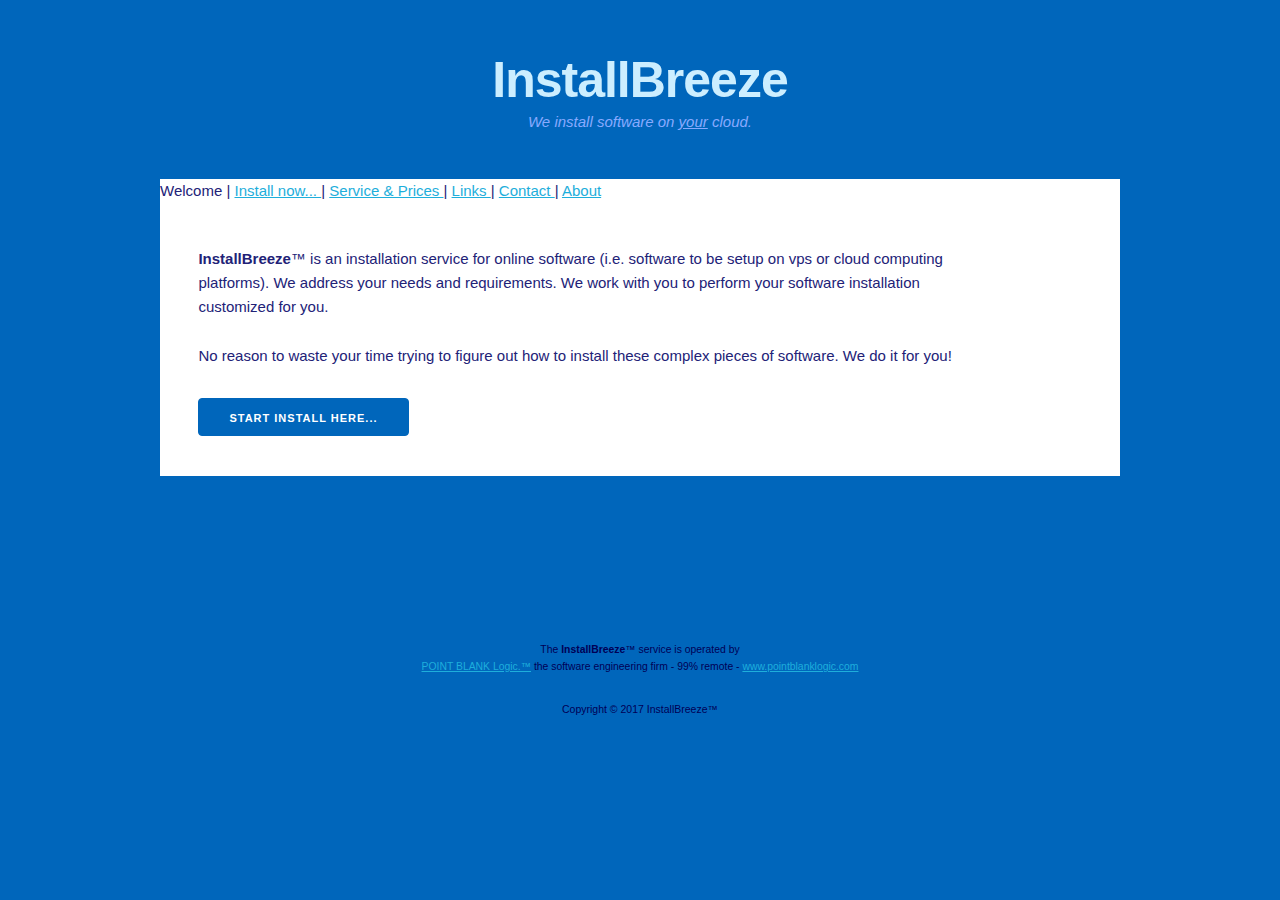
<file: docs/index.html>
<!DOCTYPE html>
<html lang="en">
<head>

  <!-- Basic Page Needs
  –––––––––––––––––––––––––––––––––––––––––––––––––– -->
  <meta charset="utf-8">
  <title>InstallBreeze</title>
  <meta name="description" content="">
  <meta name="author" content="">

  <!-- Mobile Specific Metas
  –––––––––––––––––––––––––––––––––––––––––––––––––– -->
  <meta name="viewport" content="width=device-width, initial-scale=1">

  <!-- CSS
  –––––––––––––––––––––––––––––––––––––––––––––––––– -->
  <link rel="stylesheet" href="css/normalize.css">
  <link rel="stylesheet" href="css/skeleton.css">

</head>


<body>

  <!-- Primary Page Layout
  –––––––––––––––––––––––––––––––––––––––––––––––––– -->
<div class="container">

<div class="row">
  <h1 id="logo">
  InstallBreeze
  </h1>
</div> <!-- end of div row -->

<div id="slogan">
  <p>
  We install software on <u>your</u> cloud.
  </p>
</div> <!-- end of div slogan -->


<div class="row">
  <div class="row" id="navbar">
        Welcome  |
        <a href="install.html" class="nav"> Install now... </a>  |
        <a href="service.html" class="nav"> Service & Prices </a>  |
        <a href="about.html#links" class="nav"> Links </a> |
        <a href="contact.html" class="nav"> Contact </a> |
        <a href="about.html" class="nav"> About </a>
  </div>

  <!-- Service
  –––––––––––––––––––––––––––––––––––––––––––––––––– -->
  <div class="ten columns">
    <h3 id="Service"></h3>

    <br>
    <p>
    <strong>InstallBreeze</strong>&trade; is an installation service for online
    software (i.e. software to be setup on vps or cloud computing platforms).
    We address your needs and requirements. We work with you to perform your
    software installation customized for you.
    </p>
    <p>
    No reason to waste your time trying to figure out how to install these complex
    pieces of software. We do it for you!
    </p>

  </div> <!-- end of div six columns -->

  <form class="offset-by-half column" action="install.html">
    <div class="twelve columns">
      <label></label>
      <input class="button-primary" value="Start install here..." type="submit">
    </div>
  </form>

</div> <!-- end of div row -->


<div class="row" id="bottom">

  <div class="twelve columns">
    <div class="operator">

<br><br><br><br><br><br><br><br><br><br>
      <p>
      The <strong>InstallBreeze</strong>&trade; service is operated by<br>
      <a href="http://www.pointblanklogic.com">POINT BLANK Logic.&trade;</a>
      the software engineering firm - 99% remote -
      <a href="http://www.pointblanklogic.com">www.pointblanklogic.com</a>
      </p>
    </div> <!-- end of bottom -->
  </div> <!-- end of div four columns -->
</div> <!-- end of div row id bottom -->


</div>
<!-- end of div container
  –––––––––––––––––––––––––––––––––––––––––––––––––– -->


<div class="copyright">
Copyright &copy; 2017 InstallBreeze&trade;
</div>


<!-- End Document
  –––––––––––––––––––––––––––––––––––––––––––––––––– -->
</body>
</html>
</file>
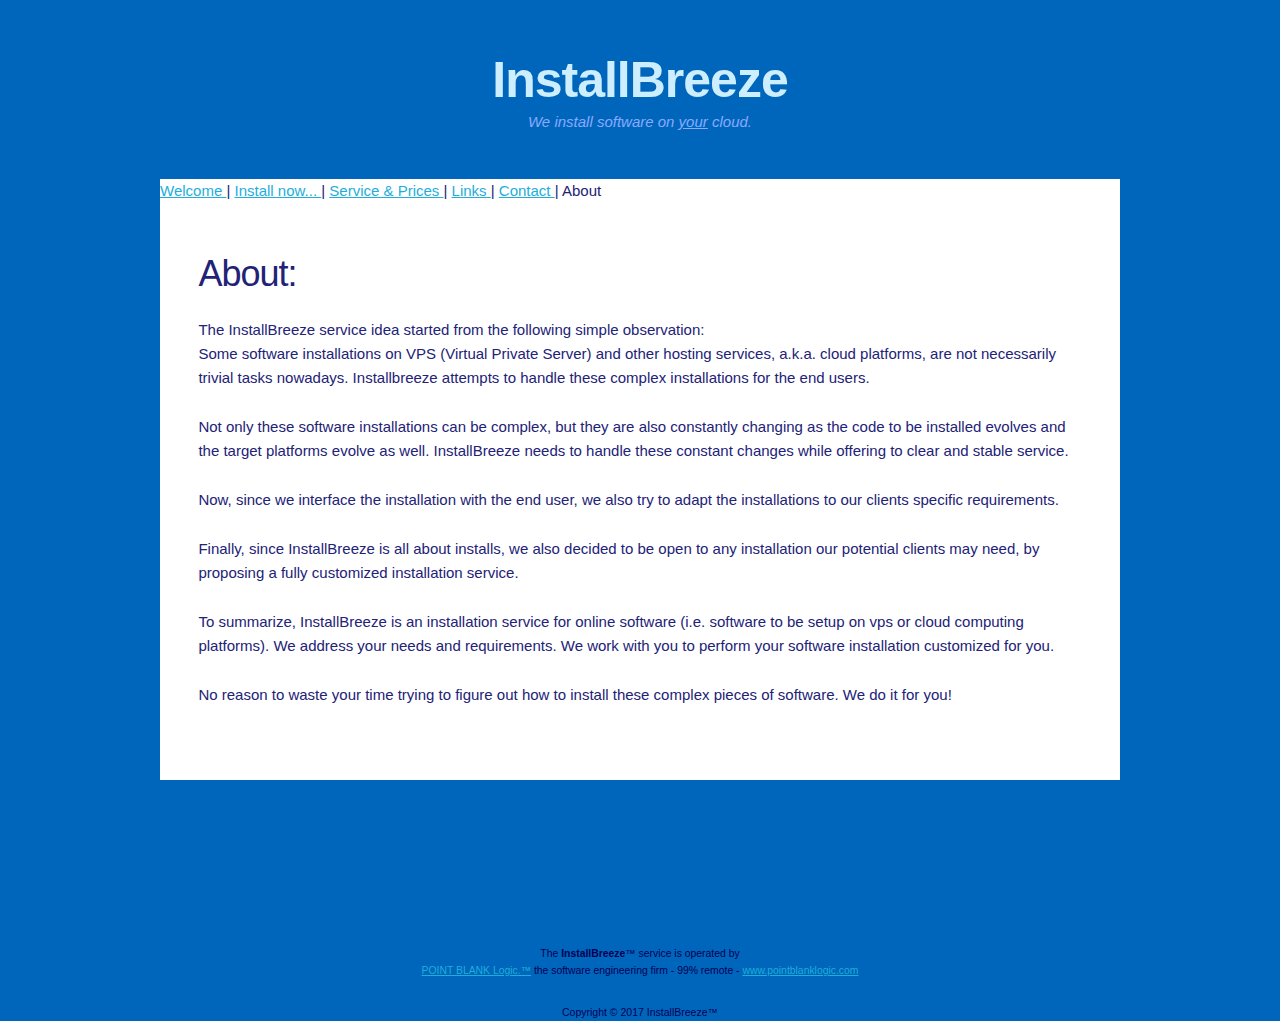
<file: docs/about.html>
<!DOCTYPE html>
<html lang="en">
<head>
  <!-- Basic Page Needs
  –––––––––––––––––––––––––––––––––––––––––––––––––– -->
  <meta charset="utf-8">
  <title>InstallBreeze</title>
  <meta name="description" content="">
  <meta name="author" content="">

  <!-- Mobile Specific Metas
  –––––––––––––––––––––––––––––––––––––––––––––––––– -->
  <meta name="viewport" content="width=device-width, initial-scale=1">

  <!-- CSS
  –––––––––––––––––––––––––––––––––––––––––––––––––– -->
  <link rel="stylesheet" href="css/normalize.css">
  <link rel="stylesheet" href="css/skeleton.css">
</head>


<body>
  <!-- Primary Page Layout
  –––––––––––––––––––––––––––––––––––––––––––––––––– -->
<div class="container">

<div class="row">
  <h1 id="logo">
  InstallBreeze
  </h1>
</div> <!-- end of div row -->

<div id="slogan">
  <p>
  We install software on <u>your</u> cloud.
  </p>
</div> <!-- end of div slogan -->


<div class="row" id="navbar">
        <a href="index.html" class="nav"> Welcome </a>  |
        <a href="install.html" class="nav"> Install now... </a>  |
        <a href="service.html" class="nav"> Service & Prices </a>  |
        <a href="links.html" class="nav"> Links </a> |
        <a href="contact.html" class="nav"> Contact </a> |
        About
</div>


<div class="row">
<!-- About
  –––––––––––––––––––––––––––––––––––––––––––––––––– -->
<div class="eleven columns">
<a name="about"></a>
<br><br>
<h3 id="About">About:</h3>
<p>
The InstallBreeze service idea started from the following simple observation:<br>
Some software installations on VPS (Virtual Private Server) and other hosting services,
a.k.a. cloud platforms, are not necessarily trivial tasks nowadays. Installbreeze
attempts to handle these complex installations for the end users.
</p>
<p>
Not only these software installations can be complex, but they are also constantly
changing as the code to be installed evolves and the target platforms evolve as well.
InstallBreeze needs to handle these constant changes while offering to clear and stable
service.
</p>
<p>
Now, since we interface the installation with the end user, we also try to adapt
the installations to our clients specific requirements.
</p>
<p>
Finally, since InstallBreeze is all about installs, we also decided to be
open to any installation our potential clients may need, by proposing a fully
customized installation service.
</p>
<p>
To summarize, InstallBreeze is an installation service for online
software (i.e. software to be setup on vps or cloud computing platforms).
We address your needs and requirements. We work with you to perform your
software installation customized for you.
</p>
<p>
No reason to waste your time trying to figure out how to install these complex
pieces of software. We do it for you!
</p>
<br><br>

</div> <!-- end of div four columns -->
</div> <!-- end of div row id bottom -->



<div class="row" id="bottom">
  <div class="twelve columns">
    <div class="operator">

<br><br><br><br><br><br><br><br><br><br>
      <p>
      The <strong>InstallBreeze</strong>&trade; service is operated by<br>
      <a href="http://www.pointblanklogic.com">POINT BLANK Logic.&trade;</a>
      the software engineering firm - 99% remote -
      <a href="http://www.pointblanklogic.com">www.pointblanklogic.com</a>
      </p>
    </div> <!-- end of bottom -->
  </div> <!-- end of div four columns -->
</div> <!-- end of div row id bottom -->



</div>
<!-- end of div container
  –––––––––––––––––––––––––––––––––––––––––––––––––– -->


<div class="copyright">
Copyright &copy; 2017 InstallBreeze&trade;
</div>


<!-- End Document
  –––––––––––––––––––––––––––––––––––––––––––––––––– -->
</body>
</html>
</file>
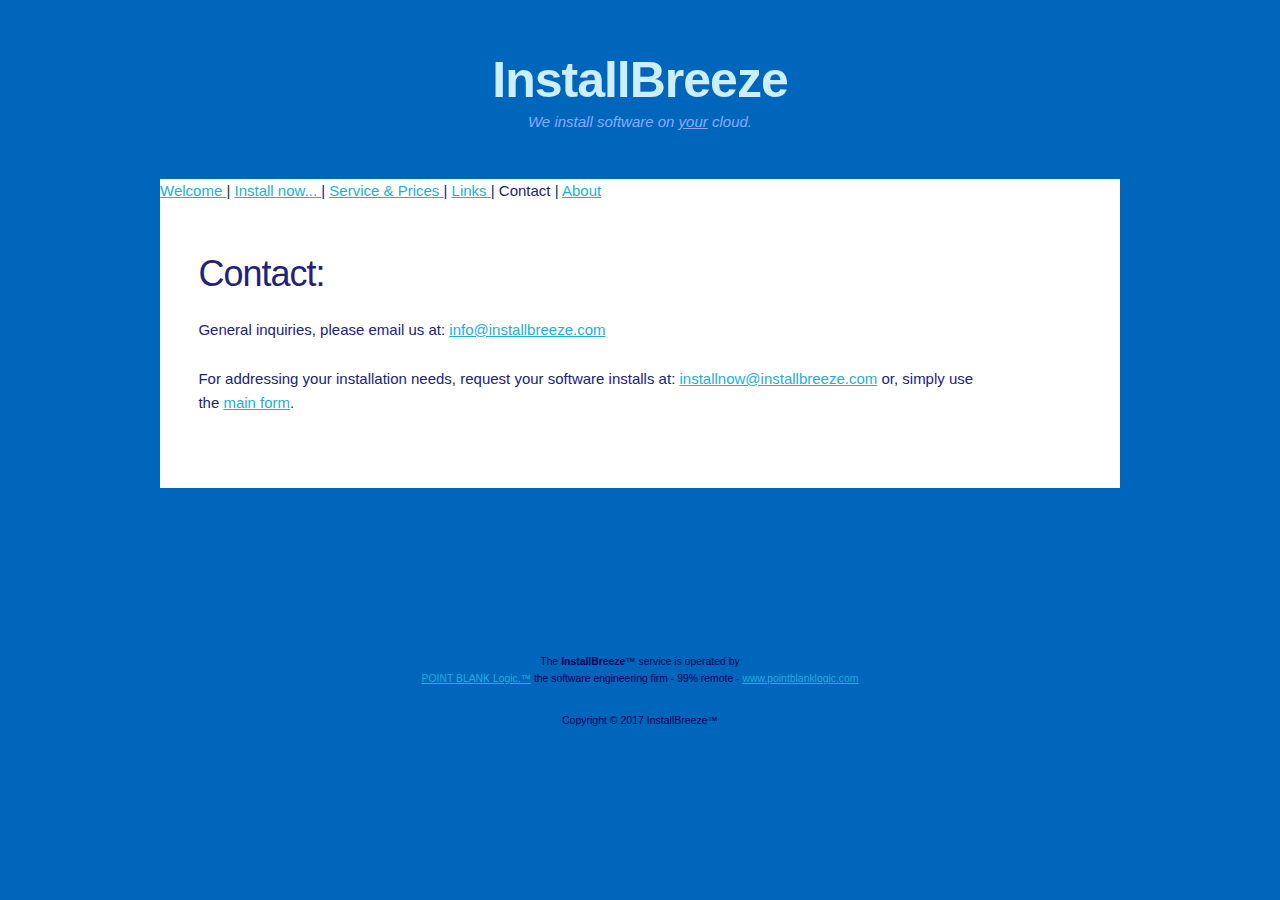
<file: docs/contact.html>
<!DOCTYPE html>
<html lang="en">
<head>

  <!-- Basic Page Needs
  –––––––––––––––––––––––––––––––––––––––––––––––––– -->
  <meta charset="utf-8">
  <title>InstallBreeze</title>
  <meta name="description" content="">
  <meta name="author" content="">

  <!-- Mobile Specific Metas
  –––––––––––––––––––––––––––––––––––––––––––––––––– -->
  <meta name="viewport" content="width=device-width, initial-scale=1">

  <!-- CSS
  –––––––––––––––––––––––––––––––––––––––––––––––––– -->
  <link rel="stylesheet" href="css/normalize.css">
  <link rel="stylesheet" href="css/skeleton.css">


</head>


<body>

  <!-- Primary Page Layout
  –––––––––––––––––––––––––––––––––––––––––––––––––– -->
<div class="container">

<div class="row">
  <h1 id="logo">
  InstallBreeze
  </h1>
</div> <!-- end of div row -->

<div id="slogan">
  <p>
  We install software on <u>your</u> cloud.
  </p>
</div> <!-- end of div slogan -->



<div class="row" id="navbar">
        <a href="index.html" class="nav"> Welcome </a>  |
        <a href="install.html" class="nav"> Install now... </a>  |
        <a href="service.html" class="nav"> Service & Prices </a>  |
        <a href="links.html" class="nav"> Links </a> |
        Contact   |
        <a href="about.html" class="nav"> About </a>
</div>



<div class="row">
<!-- Contact
  –––––––––––––––––––––––––––––––––––––––––––––––––– -->

  <div class="ten columns">
  <a name="contact"></a>
  <br><br>
  <h3 id="contact">Contact:</h3>


  <p>
  General inquiries, please email us at:
  <a href="mailto:info@installbreeze.com">info@installbreeze.com</a>
  </p>
  <p>
  For addressing your installation needs, request your software installs at:
  <a href="mailto:installnow@installbreeze.com">installnow@installbreeze.com</a>
  or, simply use the <a href="install.html">main form</a>.
  </p>
<br><br>
  </div> <!-- end of div ten columns -->
</div> <!-- end of div row -->



<div class="row" id="bottom">
  <div class="twelve columns">
    <div class="operator">

<br><br><br><br><br><br><br><br><br><br>
      <p>
      The <strong>InstallBreeze</strong>&trade; service is operated by<br>
      <a href="http://www.pointblanklogic.com">POINT BLANK Logic.&trade;</a>
      the software engineering firm - 99% remote -
      <a href="http://www.pointblanklogic.com">www.pointblanklogic.com</a>
      </p>
    </div> <!-- end of bottom -->
  </div> <!-- end of div four columns -->
</div> <!-- end of div row id bottom -->



</div>
<!-- end of div container
  –––––––––––––––––––––––––––––––––––––––––––––––––– -->


<div class="copyright">
Copyright &copy; 2017 InstallBreeze&trade;
</div>



<!-- End Document
  –––––––––––––––––––––––––––––––––––––––––––––––––– -->
</body>
</html>
</file>
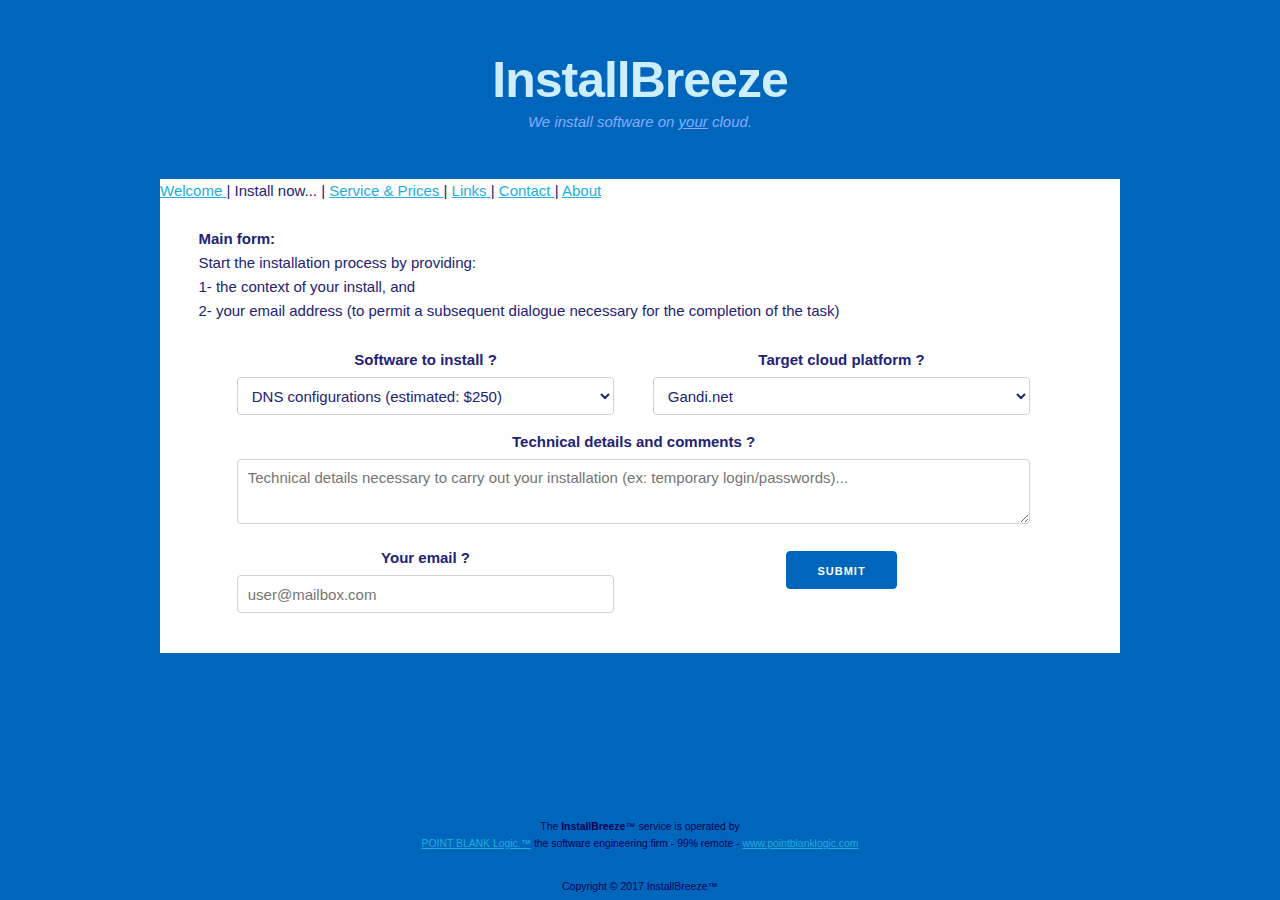
<file: docs/install.html>
<!DOCTYPE html>
<html lang="en">
<head>

  <!-- Basic Page Needs
  –––––––––––––––––––––––––––––––––––––––––––––––––– -->
  <meta charset="utf-8">
  <title>InstallBreeze</title>
  <meta name="description" content="">
  <meta name="author" content="">

  <!-- Mobile Specific Metas
  –––––––––––––––––––––––––––––––––––––––––––––––––– -->
  <meta name="viewport" content="width=device-width, initial-scale=1">

  <!-- CSS
  –––––––––––––––––––––––––––––––––––––––––––––––––– -->
  <link rel="stylesheet" href="css/normalize.css">
  <link rel="stylesheet" href="css/skeleton.css">

</head>


<body>

  <!-- Primary Page Layout
  –––––––––––––––––––––––––––––––––––––––––––––––––– -->
<div class="container">

<div class="row">
<h1 id="logo">
InstallBreeze
</h1>
</div> <!-- end of div row -->
<div id="slogan">
<p>
We install software on <u>your</u> cloud.
</p>
</div> <!-- end of div slogan -->


<div class="row" id="navbar">
        <a href="index.html" class="nav"> Welcome </a>  |
        Install now...   |
        <a href="service.html" class="nav"> Service & Prices </a>  |
        <a href="links.html" class="nav"> Links </a> |
        <a href="contact.html" class="nav"> Contact </a> |
        <a href="about.html" class="nav"> About </a>
</div>


<div class="ten columns">
<br>
<p><b>Main form:</b><br>
  Start the installation process by providing:<br>
  1- the context of your install, and<br>
  2- your email address (to permit a subsequent dialogue
  necessary for the completion of the task)
</p>
</div> <!-- end of div six columns -->


<!-- The above form looks like this -->
<div class="row" id="main_form">
  <form class="offset-by-half column" action="https://formspree.io/installnow@installbreeze.com" method="POST">
    <div class="five columns">
      <label for="exampleRecipientInput"> Software to install ?</label>
      <select name="software" class="u-full-width" id="exampleRecipientInput">
        <option value="prestashop">DNS configurations  (estimated: $250)</option>
        <option value="wordpress">Wordpress installation (estimated: $350)</option>
        <option value="prestashop">Prestashop installation (estimated: $350)</option>
        <option value="other">other/custom install: Request an estimate...</option>
      </select>
    </div>
    <div class="five columns">
      <label for="exampleRecipientInput"> Target cloud platform ?</label>
      <select name="target_platform" class="u-full-width" id="exampleRecipientInput">
        <option value="wordpress">Gandi.net</option>
        <option value="prestashop">Dreamhost.com</option>
        <option value="prestashop">Heroku.com</option>
        <option value="other">other...</option>
      </select>
    </div>
    <div class="ten columns">
      <label for="exampleMessage">Technical details and comments ?</label>
      <textarea name="details" class="u-full-width" placeholder="Technical details necessary to carry out your installation (ex: temporary login/passwords)..." id="exampleMessage"></textarea>
    </div>
    <div class="five columns">
      <label for="exampleEmailInput">Your email ?</label>
      <input required name="email" class="u-full-width" placeholder="user@mailbox.com" id="exampleEmailInput" type="email">
    </div>
    <div class="five columns">
      <label> </label>
      <input class="button-primary" value="Submit" type="submit">
    </div>
  </form>
</div>


<div class="row" id="bottom">
  <div class="twelve columns">
    <div class="operator">

<br><br><br><br><br><br><br><br><br><br>
      <p>
      The <strong>InstallBreeze</strong>&trade; service is operated by<br>
      <a href="http://www.pointblanklogic.com">POINT BLANK Logic.&trade;</a>
      the software engineering firm - 99% remote -
      <a href="http://www.pointblanklogic.com">www.pointblanklogic.com</a>
      </p>
    </div> <!-- end of bottom -->
  </div> <!-- end of div four columns -->
</div> <!-- end of div row id bottom -->



</div>
<!-- end of div container
  –––––––––––––––––––––––––––––––––––––––––––––––––– -->



<div class="copyright">
Copyright &copy; 2017 InstallBreeze&trade;
</div>


<!-- End Document
  –––––––––––––––––––––––––––––––––––––––––––––––––– -->
</body>
</html>
</file>
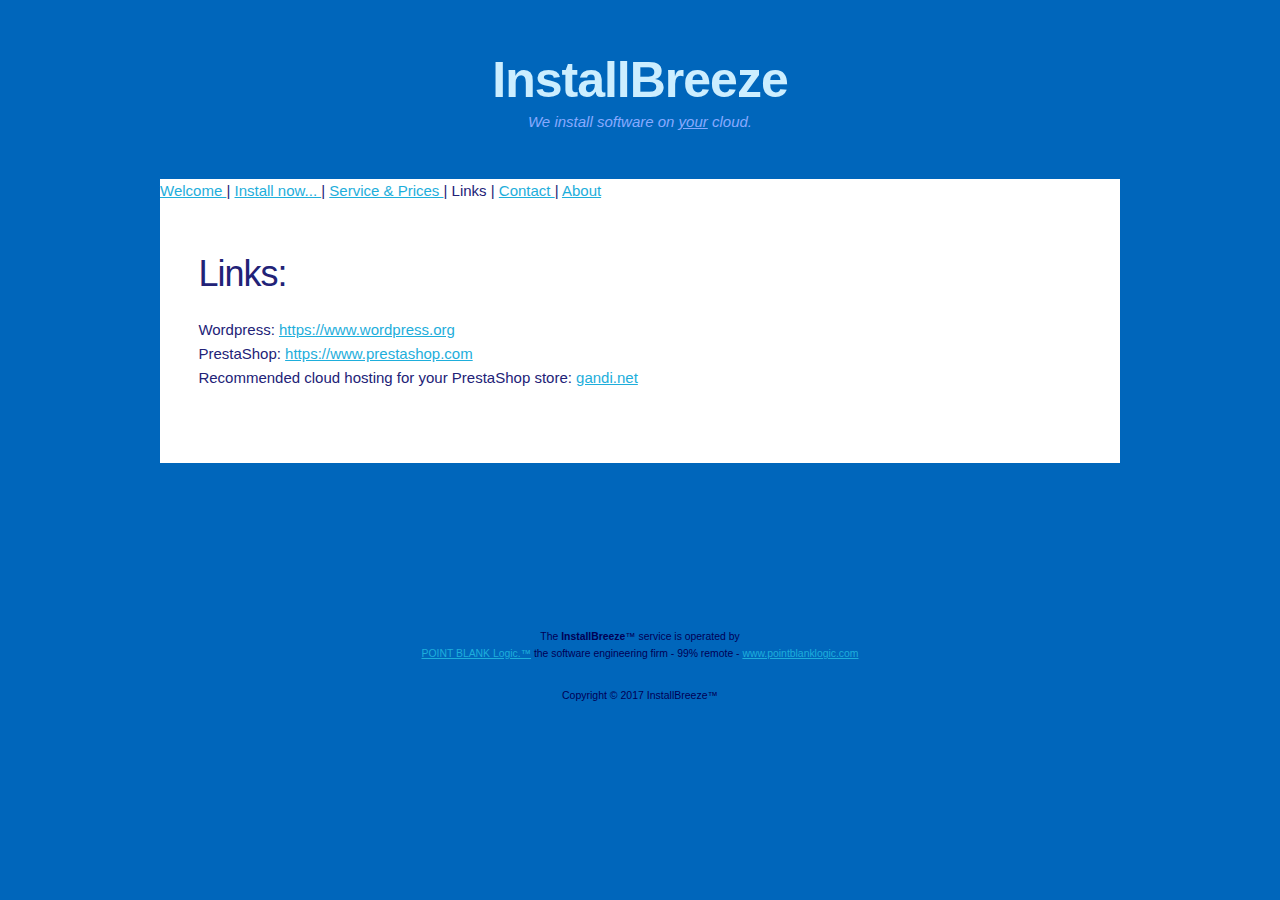
<file: docs/links.html>
<!DOCTYPE html>
<html lang="en">
<head>

  <!-- Basic Page Needs
  –––––––––––––––––––––––––––––––––––––––––––––––––– -->
  <meta charset="utf-8">
  <title>InstallBreeze</title>
  <meta name="description" content="">
  <meta name="author" content="">

  <!-- Mobile Specific Metas
  –––––––––––––––––––––––––––––––––––––––––––––––––– -->
  <meta name="viewport" content="width=device-width, initial-scale=1">

  <!-- CSS
  –––––––––––––––––––––––––––––––––––––––––––––––––– -->
  <link rel="stylesheet" href="css/normalize.css">
  <link rel="stylesheet" href="css/skeleton.css">


</head>


<body>

  <!-- Primary Page Layout
  –––––––––––––––––––––––––––––––––––––––––––––––––– -->
<div class="container">

<div class="row">
  <h1 id="logo">
  InstallBreeze
  </h1>
</div> <!-- end of div row -->

<div id="slogan">
  <p>
  We install software on <u>your</u> cloud.
  </p>
</div> <!-- end of div slogan -->



<div class="row">


  <div class="row" id="navbar">
        <a href="index.html" class="nav"> Welcome </a>  |
        <a href="install.html" class="nav"> Install now... </a>  |
        <a href="service.html" class="nav"> Service & Prices </a>  |
        Links  |
        <a href="contact.html" class="nav"> Contact </a> |
        <a href="about.html" class="nav"> About </a>
  </div>




  <div class="row">
  <!-- Links
  –––––––––––––––––––––––––––––––––––––––––––––––––– -->

    <div class="ten columns">
      <a name="links"></a>

      <br><br>
      <h3 id="links">Links:</h3>

<p>
Wordpress: <a href="https://www.wordpress.org">https://www.wordpress.org</a><br>
PrestaShop: <a href="https://www.prestashop.com">https://www.prestashop.com</a><br>
Recommended cloud hosting for your PrestaShop store: <a href="https://www.gandi.net/hosting/simple?language=php&db=mysql">gandi.net</a>
</p>
<br><br>
    </div> <!-- end of div ten columns -->
  </div> <!-- end of div row -->
</div>



<div class="row" id="bottom">

  <div class="twelve columns">
    <div class="operator">

<br><br><br><br><br><br><br><br><br><br>
      <p>
      The <strong>InstallBreeze</strong>&trade; service is operated by<br>
      <a href="http://www.pointblanklogic.com">POINT BLANK Logic.&trade;</a>
      the software engineering firm - 99% remote -
      <a href="http://www.pointblanklogic.com">www.pointblanklogic.com</a>
      </p>
    </div> <!-- end of bottom -->
  </div> <!-- end of div four columns -->
</div> <!-- end of div row id bottom -->


</div>
<!-- end of div container
  –––––––––––––––––––––––––––––––––––––––––––––––––– -->



<div class="copyright">
Copyright &copy; 2017 InstallBreeze&trade;
</div>



<!-- End Document
  –––––––––––––––––––––––––––––––––––––––––––––––––– -->
</body>
</html>
</file>
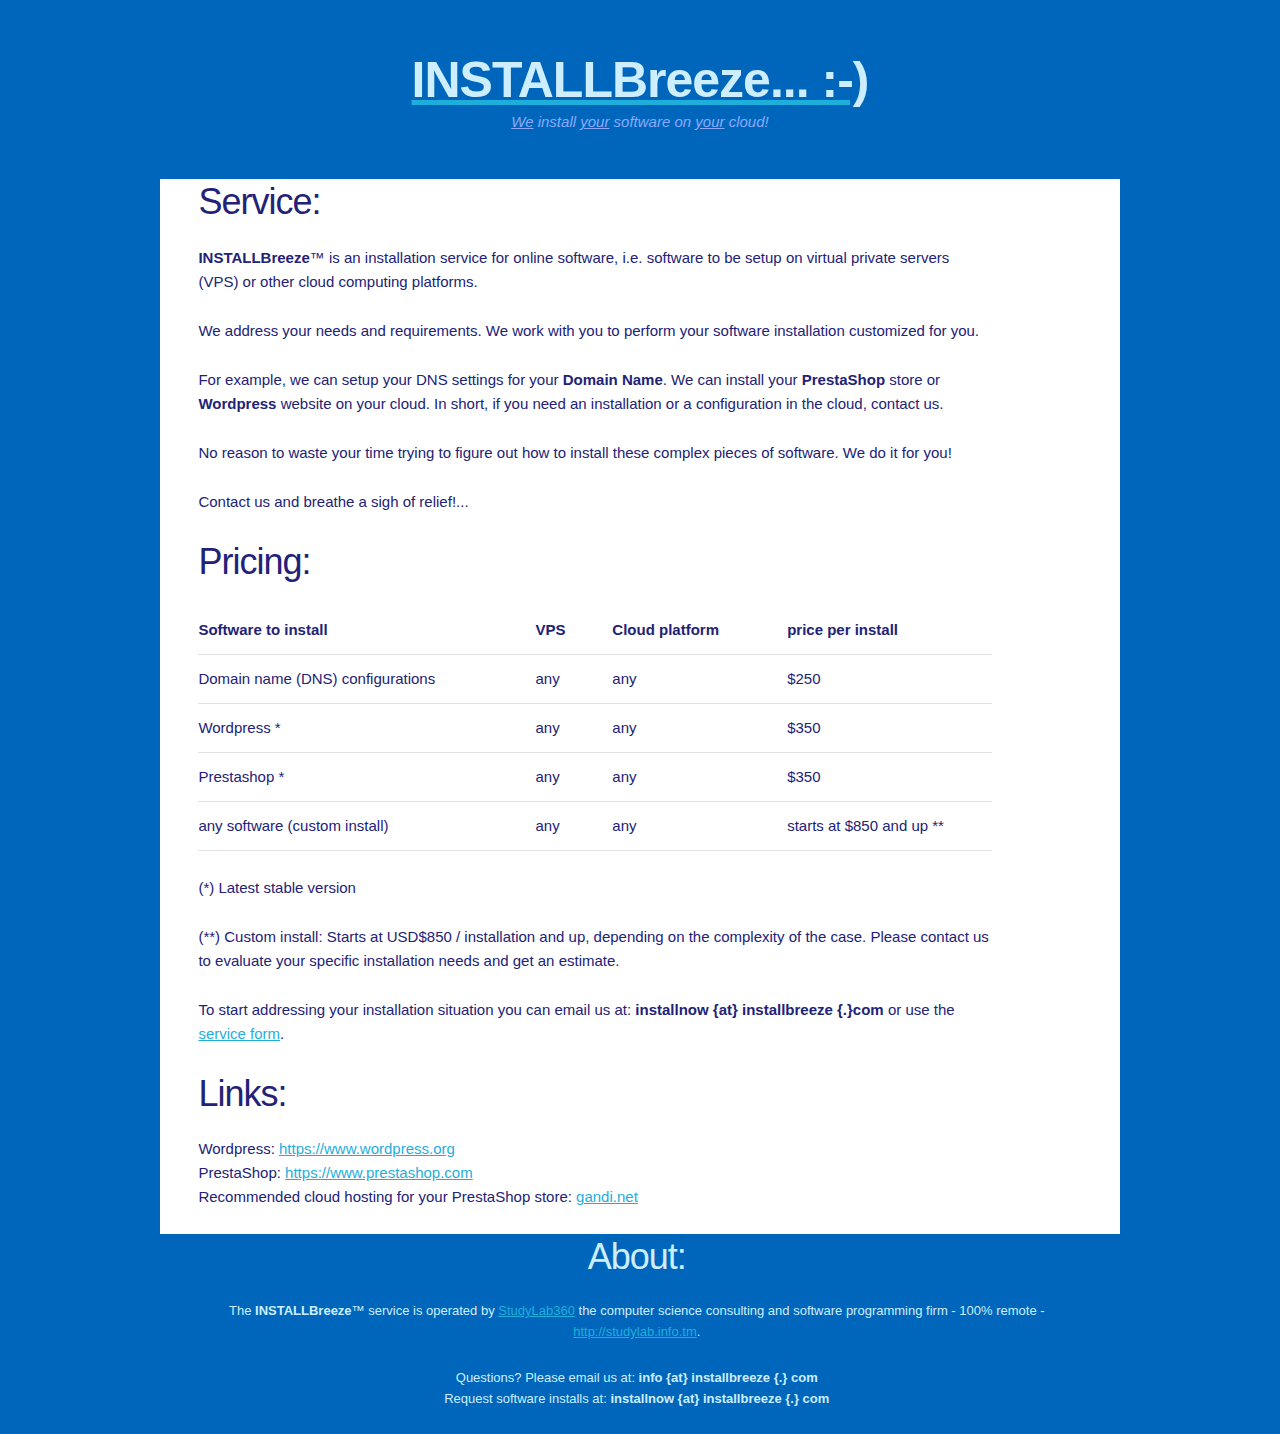
<file: docs/service.html>
<!DOCTYPE html>
<html lang="en">
<head>

  <!-- Basic Page Needs
  –––––––––––––––––––––––––––––––––––––––––––––––––– -->
  <meta charset="utf-8">
  <title>InstallBreeze</title>
  <meta name="description" content="">
  <meta name="author" content="">

  <!-- Mobile Specific Metas
  –––––––––––––––––––––––––––––––––––––––––––––––––– -->
  <meta name="viewport" content="width=device-width, initial-scale=1">

  <!-- CSS
  –––––––––––––––––––––––––––––––––––––––––––––––––– -->
  <link rel="stylesheet" href="css/normalize.css">
  <link rel="stylesheet" href="css/skeleton.css">


</head>


<body>

  <!-- Primary Page Layout
  –––––––––––––––––––––––––––––––––––––––––––––––––– -->
<div class="container">

<a href="index.html">
<div class="row">
<h1 id="logo">
INSTALLBreeze... :-)
</h1>
</div> <!-- end of div row -->
</a>
<div id="slogan">
<p>
<u>We</u> install <u>your</u> software on <u>your</u> cloud!
</p>
</div> <!-- end of div slogan -->



<div class="row">
<!-- Service
  –––––––––––––––––––––––––––––––––––––––––––––––––– -->
<div class="ten columns">
<a name="service"></a>
<h3 id="service">Service:</h3>
<p>
<strong>INSTALLBreeze</strong>&trade; is an installation service for online
software, i.e. software to be setup on virtual private servers (VPS) or other cloud computing platforms.
</p>
<p>
We address your needs and requirements. We work with you to perform your
software installation customized for you.
</p>
<p>
For example, we can setup your DNS settings for your <b>Domain Name</b>.
We can install your <b>PrestaShop</b> store or <b>Wordpress</b> website on your cloud. In short, if you need an installation or a configuration in the cloud,
contact us.
</p>
<p>
No reason to waste your time trying to figure out how to install these complex
pieces of software. We do it for you!
</p>
<p>
Contact us and breathe a sigh of relief!...
</p>
</div> <!-- end of div ten columns -->


<!-- ...Install now!
  –––––––––––––––––––––––––––––––––––––––––––––––––– -->
<div class="ten columns">
<a name="pricing"></a>
<h3 id="install-now">Pricing:</h3>


<table class="u-full-width">
  <thead>
    <tr>
      <th>Software to install</th>
      <th>VPS</th>
      <th>Cloud platform</th>
      <th>price per install</th>
    </tr>
  </thead>
  <tbody>
    <tr>
      <td>Domain name (DNS) configurations</td>
      <td>any</td>
      <td>any</td>
      <td>$250</td>
    </tr>
    <tr>
      <td>Wordpress *</td>
      <td>any</td>
      <td>any</td>
      <td>$350</td>
    </tr>
    <tr>
      <td>Prestashop *</td>
      <td>any</td>
      <td>any</td>
      <td>$350</td>
    </tr>
    <tr>
      <td>any software (custom install)</td>
      <td>any</td>
      <td>any</td>
      <td>starts at $850 and up **</td>
    </tr>
  </tbody>
</table>

<p>
(*) Latest stable version 
</p>
<p>
(**) Custom install: Starts at USD$850 / installation and up, depending on the
complexity of the case. Please contact us to evaluate your specific
installation needs and get an estimate.
</p>
<p>
To start addressing your installation situation you can email us at: <b>installnow {at}
installbreeze {.}com</b> or use the <a href="index.html#service_form">service form</a>.
</p>
</div> <!-- end of div ten columns -->

</div> <!-- end of div row -->





<div class="row">
<!-- Links
  –––––––––––––––––––––––––––––––––––––––––––––––––– -->

<div class="ten columns">
<a name="links"></a>
<h3 id="links">Links:</h3>

<p>
Wordpress: <a href="https://www.wordpress.org">https://www.wordpress.org</a><br>
PrestaShop: <a href="https://www.prestashop.com">https://www.prestashop.com</a><br>
Recommended cloud hosting for your PrestaShop store: <a href="https://www.gandi.net/hosting/simple?language=php&db=mysql">gandi.net</a>
</p>
</div> <!-- end of div ten columns -->
</div> <!-- end of div row -->




<div class="row" id="bottom">
<!-- About
  –––––––––––––––––––––––––––––––––––––––––––––––––– -->
<div class="eleven columns">
<a name="about"></a>
<h3 id="About">About:</h3>
<p>
The <strong>INSTALLBreeze</strong>&trade; service is operated by
<a href="http://studylab.info.tm">StudyLab360</a> the computer science
consulting and software programming firm
 - 100% remote - <a href="http://studylab.info.tm">http://studylab.info.tm</a>.
</p>
<p>
Questions? Please email us at: <b>info {at} installbreeze {.} com</b>
<br>
Request software installs at: <b>installnow {at} installbreeze {.} com</b>
</p>

</div> <!-- end of div four columns -->
</div> <!-- end of div row id bottom -->





</div>
<!-- end of div container
  –––––––––––––––––––––––––––––––––––––––––––––––––– -->



<!-- End Document
  –––––––––––––––––––––––––––––––––––––––––––––––––– -->
</body>
</html>
</file>
<file: docs/css/skeleton.css>
/*
* Skeleton V2.0.4
* Copyright 2014, Dave Gamache
* www.getskeleton.com
* Free to use under the MIT license.
* http://www.opensource.org/licenses/mit-license.php
* 12/29/2014
*/


/* Table of contents
––––––––––––––––––––––––––––––––––––––––––––––––––
- Grid
- Base Styles
- Typography
- Links
- Buttons
- Forms
- Lists
- Code
- Tables
- Spacing
- Utilities
- Clearing
- Media Queries
*/


/* Grid
–––––––––––––––––––––––––––––––––––––––––––––––––– */
.container {
  background-color: #FFFFFF;
  position: relative;
  width: 100%;
  max-width: 960px;
  margin: 0 auto;
  margin-top: 50px;
  padding: 0 20px;
  box-sizing: border-box; }
.column,
.columns {
  width: 100%;
  float: left;
  box-sizing: border-box; }

/* For devices larger than 400px */
@media (min-width: 400px) {
  .container {
    width: 85%;
    padding: 0; }
}

/* For devices larger than 550px */
@media (min-width: 550px) {
  .container {
    width: 80%; }
  .column,
  .columns {
    margin-left: 4%; }
  .column:first-child,
  .columns:first-child {
    margin-left: 4%; }

  .one.column,
  .one.columns                    { width: 4.66666666667%; }
  .two.columns                    { width: 13.3333333333%; }
  .three.columns                  { width: 22%;            }
  .four.columns                   { width: 30.6666666667%; }
  .five.columns                   { width: 39.3333333333%; }
  .six.columns                    { width: 48%;            }
  .seven.columns                  { width: 56.6666666667%; }
  .eight.columns                  { width: 65.3333333333%; }
  .nine.columns                   { width: 74.0%;          }
  .ten.columns                    { width: 82.6666666667%; }
  .eleven.columns                 { width: 91.3333333333%; }
  .twelve.columns                 { width: 100%; margin-left: 0; }

  .one-third.column               { width: 30.6666666667%; }
  .two-thirds.column              { width: 65.3333333333%; }

  .one-half.column                { width: 48%; }

  /* Offsets */
  .offset-by-one.column,
  .offset-by-one.columns          { margin-left: 8.66666666667%; }
  .offset-by-two.column,
  .offset-by-two.columns          { margin-left: 17.3333333333%; }
  .offset-by-three.column,
  .offset-by-three.columns        { margin-left: 26%;            }
  .offset-by-four.column,
  .offset-by-four.columns         { margin-left: 34.6666666667%; }
  .offset-by-five.column,
  .offset-by-five.columns         { margin-left: 43.3333333333%; }
  .offset-by-six.column,
  .offset-by-six.columns          { margin-left: 52%;            }
  .offset-by-seven.column,
  .offset-by-seven.columns        { margin-left: 60.6666666667%; }
  .offset-by-eight.column,
  .offset-by-eight.columns        { margin-left: 69.3333333333%; }
  .offset-by-nine.column,
  .offset-by-nine.columns         { margin-left: 78.0%;          }
  .offset-by-ten.column,
  .offset-by-ten.columns          { margin-left: 86.6666666667%; }
  .offset-by-eleven.column,
  .offset-by-eleven.columns       { margin-left: 95.3333333333%; }

  .offset-by-one-third.column,
  .offset-by-one-third.columns    { margin-left: 34.6666666667%; }
  .offset-by-two-thirds.column,
  .offset-by-two-thirds.columns   { margin-left: 69.3333333333%; }

  .offset-by-one-half.column,
  .offset-by-one-half.columns     { margin-left: 52%; }

}


/* Base Styles
–––––––––––––––––––––––––––––––––––––––––––––––––– */
/* NOTE
html is set to 62.5% so that all the REM measurements throughout Skeleton
are based on 10px sizing. So basically 1.5rem = 15px :) */
html {
  font-size: 62.5%; }

body {
  font-size: 1.5em; /* currently ems cause chrome bug misinterpreting rems on body element */
  line-height: 1.6;
  font-weight: 400;
  font-family: "Raleway", "HelveticaNeue", "Helvetica Neue", Helvetica, Arial, sans-serif;
  color: #227;
  background-color: #0066BB; }


#logo {
  text-align: center;
  margin-bottom: 0px;
  color: #CCEEFF;
  background-color: #0066BB;
  font-weight: bold;
  //font-style: italic;
  }

#slogan {
  text-align: center;
  color: #88AAFF;
  background-color: #0066BB;
  font-style: italic;
  padding-bottom: 20px;
  }

#main_form {
  text-align: center;
  border: 1px;
  background-color: #FFFFFF;
  }

#bottom {
  text-align: center;
  color: #CCEEFF;
  background-color: #0066BB;
  font-size: small ;
  }

.operator {
  color : #000055 ;
  font-size: 80% ;
}

.copyright {
  color : #000055 ;
  font-size: 70% ;
  text-align: center;
}

#navbar {
  //text-align: center;
  }




/* Typography
–––––––––––––––––––––––––––––––––––––––––––––––––– */
h1, h2, h3, h4, h5, h6 {
  margin-top: 0;
  margin-bottom: 2rem;
  font-weight: 300; }
h1 { font-size: 4.0rem; line-height: 1.2;  letter-spacing: -.1rem; }
h2 { font-size: 3.6rem; line-height: 1.25; letter-spacing: -.1rem; }
h3 { font-size: 3.0rem; line-height: 1.3;  letter-spacing: -.1rem; }
h4 { font-size: 2.4rem; line-height: 1.35; letter-spacing: -.08rem; }
h5 { font-size: 1.8rem; line-height: 1.5;  letter-spacing: -.05rem; }
h6 { font-size: 1.5rem; line-height: 1.6;  letter-spacing: 0; }

/* Larger than phablet */
@media (min-width: 550px) {
  h1 { font-size: 5.0rem; }
  h2 { font-size: 4.2rem; }
  h3 { font-size: 3.6rem; }
  h4 { font-size: 3.0rem; }
  h5 { font-size: 2.4rem; }
  h6 { font-size: 1.5rem; }
}

p {
  margin-top: 0; }


/* Links
–––––––––––––––––––––––––––––––––––––––––––––––––– */
a {
  color: #1EAEDB; }
a:hover {
  color: #0FA0CE; }


/* Buttons
–––––––––––––––––––––––––––––––––––––––––––––––––– */
.button,
button,
input[type="submit"],
input[type="reset"],
input[type="button"] {
  display: inline-block;
  height: 38px;
  padding: 0 30px;
  color: #555;
  text-align: center;
  font-size: 11px;
  font-weight: 600;
  line-height: 38px;
  letter-spacing: .1rem;
  text-transform: uppercase;
  text-decoration: none;
  white-space: nowrap;
  background-color: transparent;
  border-radius: 4px;
  border: 1px solid #bbb;
  cursor: pointer;
  box-sizing: border-box; }
.button:hover,
button:hover,
input[type="submit"]:hover,
input[type="reset"]:hover,
input[type="button"]:hover,
.button:focus,
button:focus,
input[type="submit"]:focus,
input[type="reset"]:focus,
input[type="button"]:focus {
  color: #333;
  border-color: #888;
  outline: 0; }
.button.button-primary,
button.button-primary,
input[type="submit"].button-primary,
input[type="reset"].button-primary,
input[type="button"].button-primary {
  color: #FFF;
  background-color: #0066BB;
  border-color: #0066BB; }
.button.button-primary:hover,
button.button-primary:hover,
input[type="submit"].button-primary:hover,
input[type="reset"].button-primary:hover,
input[type="button"].button-primary:hover,
.button.button-primary:focus,
button.button-primary:focus,
input[type="submit"].button-primary:focus,
input[type="reset"].button-primary:focus,
input[type="button"].button-primary:focus {
  color: #FFF;
  background-color: #0FA0CE;
  border-color: #0FA0CE; }


/* Forms
–––––––––––––––––––––––––––––––––––––––––––––––––– */
input[type="email"],
input[type="number"],
input[type="search"],
input[type="text"],
input[type="tel"],
input[type="url"],
input[type="password"],
textarea,
select {
  height: 38px;
  padding: 6px 10px; /* The 6px vertically centers text on FF, ignored by Webkit */
  background-color: #fff;
  border: 1px solid #D1D1D1;
  border-radius: 4px;
  box-shadow: none;
  box-sizing: border-box; }
/* Removes awkward default styles on some inputs for iOS */
input[type="email"],
input[type="number"],
input[type="search"],
input[type="text"],
input[type="tel"],
input[type="url"],
input[type="password"],
textarea {
  -webkit-appearance: none;
     -moz-appearance: none;
          appearance: none; }
textarea {
  min-height: 65px;
  padding-top: 6px;
  padding-bottom: 6px; }
input[type="email"]:focus,
input[type="number"]:focus,
input[type="search"]:focus,
input[type="text"]:focus,
input[type="tel"]:focus,
input[type="url"]:focus,
input[type="password"]:focus,
textarea:focus,
select:focus {
  border: 1px solid #33C3F0;
  outline: 0; }
label,
legend {
  display: block;
  margin-bottom: .5rem;
  font-weight: 600; }
fieldset {
  padding: 0;
  border-width: 0; }
input[type="checkbox"],
input[type="radio"] {
  display: inline; }
label > .label-body {
  display: inline-block;
  margin-left: .5rem;
  font-weight: normal; }


/* Lists
–––––––––––––––––––––––––––––––––––––––––––––––––– */
ul {
  list-style: circle inside; }
ol {
  list-style: decimal inside; }
ol, ul {
  padding-left: 0;
  margin-top: 0; }
ul ul,
ul ol,
ol ol,
ol ul {
  margin: 1.5rem 0 1.5rem 3rem;
  font-size: 90%; }
li {
  margin-bottom: 1rem; }


/* Code
–––––––––––––––––––––––––––––––––––––––––––––––––– */
code {
  padding: .2rem .5rem;
  margin: 0 .2rem;
  font-size: 90%;
  white-space: nowrap;
  background: #F1F1F1;
  border: 1px solid #E1E1E1;
  border-radius: 4px; }
pre > code {
  display: block;
  padding: 1rem 1.5rem;
  white-space: pre; }


/* Tables
–––––––––––––––––––––––––––––––––––––––––––––––––– */
th,
td {
  padding: 12px 15px;
  text-align: left;
  border-bottom: 1px solid #E1E1E1; }
th:first-child,
td:first-child {
  padding-left: 0; }
th:last-child,
td:last-child {
  padding-right: 0; }


/* Spacing
–––––––––––––––––––––––––––––––––––––––––––––––––– */
button,
.button {
  margin-bottom: 1rem; }
input,
textarea,
select,
fieldset {
  margin-bottom: 1.5rem; }
pre,
blockquote,
dl,
figure,
table,
p,
ul,
ol,
form {
  margin-bottom: 2.5rem; }


/* Utilities
–––––––––––––––––––––––––––––––––––––––––––––––––– */
.u-full-width {
  width: 100%;
  box-sizing: border-box; }
.u-max-full-width {
  max-width: 100%;
  box-sizing: border-box; }
.u-pull-right {
  float: right; }
.u-pull-left {
  float: left; }


/* Misc
–––––––––––––––––––––––––––––––––––––––––––––––––– */
hr {
  margin-top: 3rem;
  margin-bottom: 3.5rem;
  border-width: 0;
  border-top: 1px solid #E1E1E1; }


/* Clearing
–––––––––––––––––––––––––––––––––––––––––––––––––– */

/* Self Clearing Goodness */
.container:after,
.row:after,
.u-cf {
  content: "";
  display: table;
  clear: both; }


/* Media Queries
–––––––––––––––––––––––––––––––––––––––––––––––––– */
/*
Note: The best way to structure the use of media queries is to create the queries
near the relevant code. For example, if you wanted to change the styles for buttons
on small devices, paste the mobile query code up in the buttons section and style it
there.
*/


/* Larger than mobile */
@media (min-width: 400px) {}

/* Larger than phablet (also point when grid becomes active) */
@media (min-width: 550px) {}

/* Larger than tablet */
@media (min-width: 750px) {}

/* Larger than desktop */
@media (min-width: 1000px) {}

/* Larger than Desktop HD */
@media (min-width: 1200px) {}
</file>
